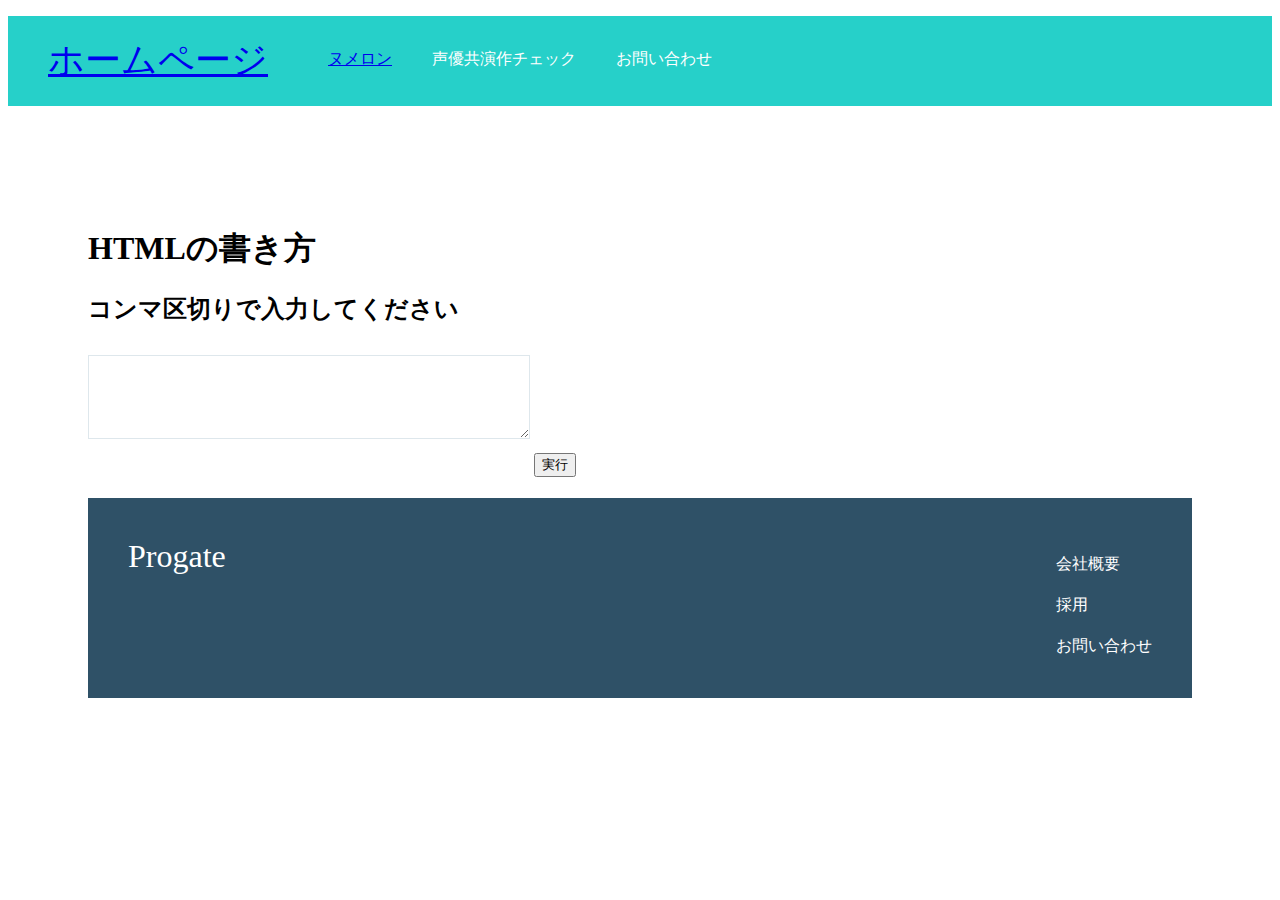
<file: homepage/index.html>
<!DOCTYPE html>
<html>
  <head>
    <meta charset="utf-8">
    <title>ホームページ</title>
    <link rel="stylesheet" type="text/css" href="stylesheet.css">
  </head>
  <body>
    <div class="header">
      <div class="header-logo"><a href ="https://yamidona.github.io">ホームページ</a></div>
      <div class="header-list">
        <ul>
          <li><a href ="https://yamidona.github.io/numeron">ヌメロン</a></li>
          <li>声優共演作チェック</li>
          <li>お問い合わせ</li>
        </ul>
      </div>
    </div>

    <div class="main">
      <div class="left-window">
      <h1>HTMLの書き方</h1>
      <h2>コンマ区切りで入力してください</h2>
      <textarea id="actor-name"></textarea>
      <button id="btn">実行</button>
    </div>
    <div class="right-window">
      <h1 id="output"></h1>
    </div>
    <script src="costar.js"></script>

    <div class="footer">
      <div class="footer-logo">Progate</div>
      <div class="footer-list">
        <ul>
          <li>会社概要</li>
          <li>採用</li>
          <li>お問い合わせ</li>
        </ul>
      </div>
    </div>     
  </body>
</html>
</file>
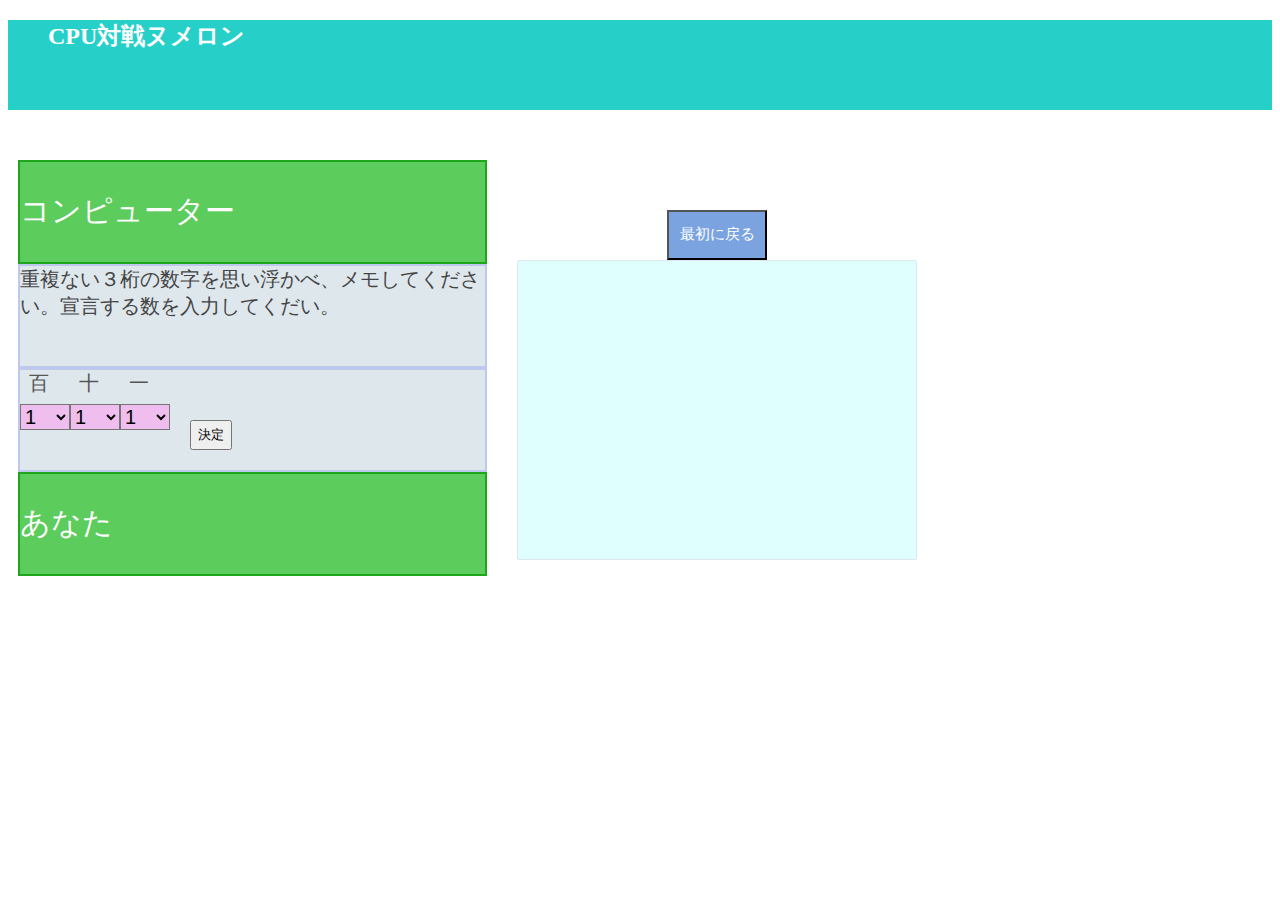
<file: numeron/index.html>
<!DOCTYPE html>
<html>
  <head>
    <meta name="google-site-verification" content="qwvX8rOtS7yPQftkr-05QesnxTEPfEFnz1tHTKW_mUk" />
    <meta charset="utf-8">
    <title>CPU対戦ヌメロン</title>
    <link rel="stylesheet" type="text/css" href="stylesheet.css">
  </head>
  <body>
    <div class="header">
        <ul>
          <h2>CPU対戦ヌメロン</h2>
        </ul>
      </div>
    </div>

    <div class="main">
      <div class="window">
          <div class="left-window">
            <li>コンピューター</li>
            <div class="CPU-Area" id="cpuarea">
              重複ない３桁の数字を思い浮かべ、メモしてください。宣言する数を入力してくだい。
            </div>
            <div class="My-Area" id="myarea">
              <div class="button1" id="mynumberbutton">
               <!-- 
              <select class="numselect"  id="hundred">
                <option>1</option>
                <option >2</option>
                <option >3</option>
                <option >4</option>
                <option >5</option>
                <option >6</option>
                <option >7</option>
                <option >8</option>
                <option >9</option>
              </select>
              <select class="numselect" id="ten">
                <option >1</option>
                <option >2</option>
                <option >3</option>
                <option >4</option>
                <option >5</option>
                <option >6</option>
                <option >7</option>
                <option >8</option>
                <option >9</option>
              </select>
              <select class="numselect" id="one">
                <option>1</option>
                <option >2</option>
                <option >3</option>
                <option >4</option>
                <option >5</option>
                <option >6</option>
                <option >7</option>
                <option >8</option>
                <option >9</option>
              </select>
              -->
              </div>
              <button id="btn">決定</button>
            </div>
            <li>あなた</li>
          </div>
      
        <div class="right-window">
          <button class="clear" id="btn1">最初に戻る</button>
          <select  size="3" name="example3" class="procedure" id="procedure">
            
          </select>
          </div>
        </div>
                                                                     
    
                                                        </div>

    
    <script src="numeron.js"></script>
  </body>
</html>
</file>
<file: homepage/stylesheet.css>
body {
  font-family: "Avenir Next";
}

li {
  list-style: none;
}
input,textarea{
  width:400px;
  margin-top:10px;
  margin-bottom:30px;
  padding :20px;
  font-size:18px;
  border: 1px solid #dee7ec;
  
}
.header {
  background-color: #26d0c9;
  color: #fff;
  height: 90px;
}

.header-logo {
  float: left;
  font-size: 36px;
  padding: 20px 40px;
}

.header-list li {
  float: left;
  padding: 33px 20px;
}

.main {
  padding: 100px 80px;
}
/*
.copy-container h1 {
  font-size: 140px;
}

.copy-container h2 {
  font-size: 60px;
}

.copy-container span {
  color: #ff4a4a;
}

.contents {
  height: 500px;
  margin-top: 100px;
}

.section-title {
  border-bottom: 2px solid #dee7ec;
  font-size: 28px;
  padding-bottom: 15px;
  margin-bottom: 50px;
}

.contents-item {
  float: left;
  margin-right: 40px;
}



 inputとtextareaのCSSを指定してください 
.contents-item p {
  font-size: 24px;
  margin-top: 30px;
}
.contact-form {
  padding-top: 100px;
}
 contact-submitのCSSを指定してください 
.contact-submit{
  background-color:#dee7ec;
  color:#889eab;
}*/

.footer {
  background-color: #2f5167;
  color: #fff;
  height: 120px;
  padding: 40px;
}

.footer-logo {
  float: left;
  font-size: 32px;
}

.footer-list {
  float: right;
}

.footer-list li {
  padding-bottom: 20px;
}
</file>
<file: numeron/stylesheet.css>
body {
  font-family: "Avenir Next";
}

.header-list li {
  list-style: none;
}
.right-window{
  margin-left:30px;
}

.left-window li {
  border: 2px solid #1ea71c;
  list-style: none;
  width:465px;
  height:100px;
  font-size:30px;
  background-color: #5ccc5c;
  margin-top:100px;
  display: table-cell;
  vertical-align: middle;
  color: #fff;
  
}

.My-Area {
  border: 2px solid #bec7ec;
  width:465px;
  height:100px;
  font-size:30px;
  background-color: #dee7ec;
  vertical-align: middle;
  color: #fff;
}
.buttontext{
  font-size:30px;
  color:#000;
  
}
.CPU-Area {
  border: 2px solid #bec7ec;
  width:465px;
  height:100px;
  font-size:20px;
  background-color: #dee7ec;
  vertical-align: middle;
  color: #444;
}
select{
  width:50px;
  margin-top:0px;
  font-size:20px;
  color :#000;
  background-color: #efbeee;
}



input,textarea{
  width:400px;
  margin-top:10px;
  margin-bottom:30px;
  padding :20px;
  font-size:18px;
  border: 1px solid #dee7ec;
  
}
.header {
  background-color: #26d0c9;
  color: #fff;
  height: 90px;
}
.clear{
  background-color: #26c9;
  color: #fff;
  margin-left:150px;
  width:100px;
  font-size:15px;
  height:50px;
}
.header-logo {
  float: left;
  font-size: 36px;
  padding: 20px 40px;
}

.header-list li {
  float: left;
  padding: 33px 20px;
}
.window{
  float: left;
  padding: 10px 10px 10px 10px;
  display:flex;
  
}
.button1{
 display:flex;
}
.buttonblock div{
  color:#555;
  margin-left:9px;
  font-size:20px;
  
}

.main {
  
  padding: 40px 200px 500px 0px;
  
}
.My-Area{ 
  display:flex;
}
button{
  height:30px;
  margin-top:50px;
  margin-left:20px;
}
.procedure{
  border: 1px solid #dee7ec;
  width:400px;
  height:300px;
  background-color:#dfffff;
  float:left;
}
/*
.copy-container h1 {
  font-size: 140px;
}

.copy-container h2 {
  font-size: 60px;
}

.copy-container span {
  color: #ff4a4a;
}

.contents {
  height: 500px;
  margin-top: 100px;
}

.section-title {
  border-bottom: 2px solid #dee7ec;
  font-size: 28px;
  padding-bottom: 15px;
  margin-bottom: 50px;
}

.contents-item {
  float: left;
  margin-right: 40px;
}



 inputとtextareaのCSSを指定してください 
.contents-item p {
  font-size: 24px;
  margin-top: 30px;
}
.contact-form {
  padding-top: 100px;
}
 contact-submitのCSSを指定してください 
.contact-submit{
  background-color:#dee7ec;
  color:#889eab;
}*/

.footer {
  background-color: #2f5167;
  color: #fff;
  height: 120px;
  padding: 40px;
}

.footer-logo {
  float: left;
  font-size: 32px;
}

.footer-list {
  float: right;
}

.footer-list li {
  padding-bottom: 20px;
}
</file>
